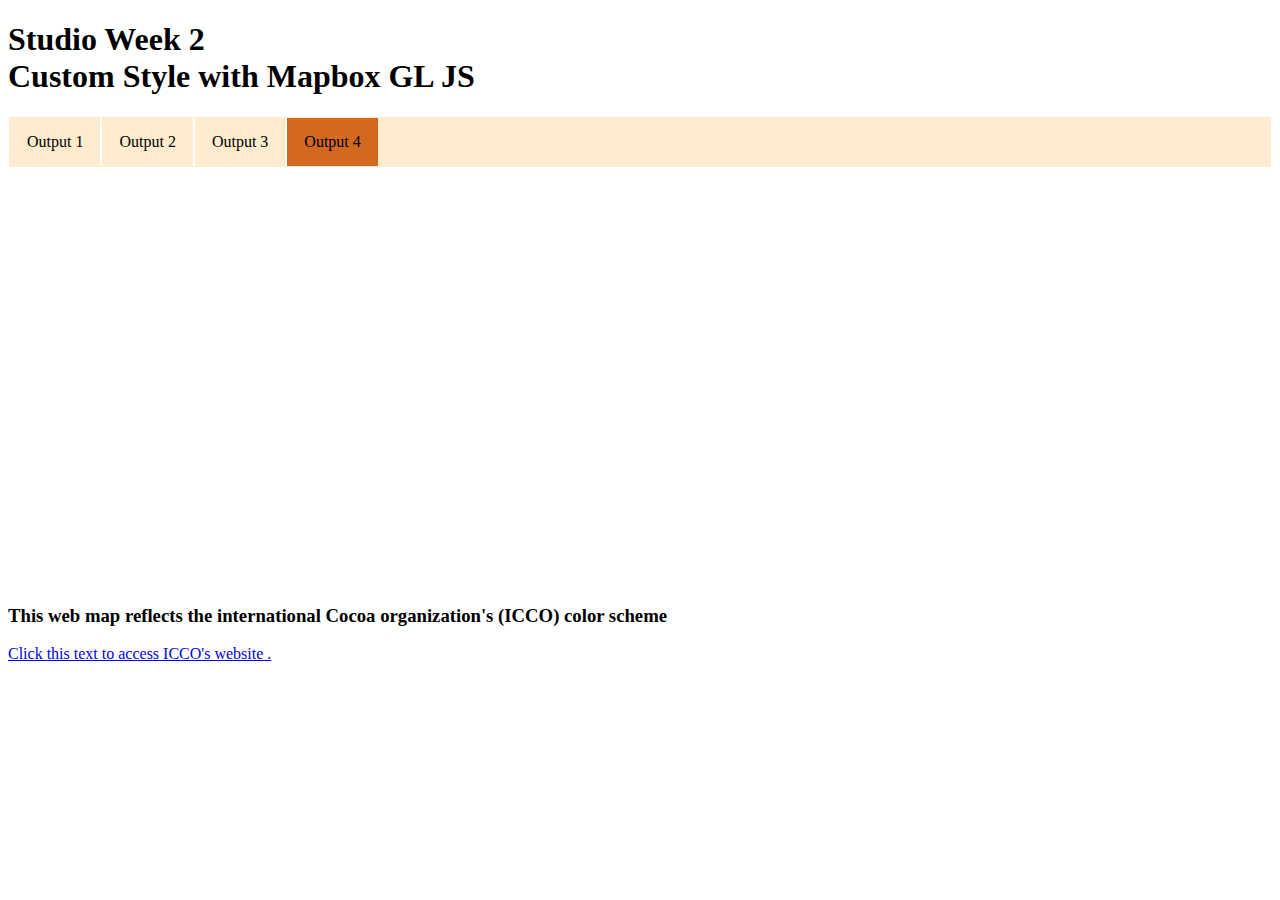
<file: Mapbox-gl-js-bm.html>
<!DOCTYPE html>
<html>

<head>
  <title>Studio Week 2</title>
    <!-- Add Mapbox GL JS JavaScript file -->
    <script src='https://api.tiles.mapbox.com/mapbox-gl-js/v1.5.0/mapbox-gl.js'></script>
    <!-- Add in the Mapbox GL JS CSS file -->
    <link href='https://api.tiles.mapbox.com/mapbox-gl-js/v1.5.0/mapbox-gl.css' rel='stylesheet' />
    <!-- Add styling info for the map -->
    <style>
         #mapId {
      height: 400px;
      width: 800px;
    }
    </style>
    <!-- Adding styling info for page layout by reading in a CSS file -->
    <link rel="stylesheet" href="styles.css"/>
</head>

<body>
  <h1>Studio Week 2 <br> Custom Style with Mapbox GL JS </h1>
  <!-- Add multiple pages to web page-->
  <!-- active class displays the grey box around current page-->
  <ul>
  	<li><a href="index.html" target="_self">Output 1</a></li>
    <li><a href="Mapbox-gl-js-cwm.html" target="_self">Output 2</a></li>
    <li><a href="Mapbox-gl-js-ct.html" target="_self">Output 3</a></li>
    <li><a class="active" href="Mapbox-gl-js-bm.html" target="_self">Output 4</a></li>
  </ul>
  <br>

    <!-- Container for the map -->
    <div id="mapId"></div>

    <script>
    // Set your Mapbox access token
    mapboxgl.accessToken = "pk.eyJ1IjoiYmlsaW50b2giLCJhIjoiY2tscjduYWk4MWp4ejJxcG0yYWdveWdreCJ9.NzJS_8TqI-w5-FejDuNO5w";

    /* The map variable stores a new mapbox gl map.
    * map's center set to [-122.467, 37.798] with zoom 13.
    * Set the style URL to your custom style
    * Update the style with your custom style's Style URL.
    * See the Style URL'S reference for more info: https://docs.mapbox.com/help/glossary/style-url/
    */
    var map = new mapboxgl.Map({
    center: [-122.467, 37.798],
    zoom: 13,
    style: "mapbox://styles/bilintoh/cknkpc3uc0p9e17te6pccg6qg",
    container: "mapId"
    });

    </script>
    <h3>This web map reflects the international Cocoa organization's (ICCO) color scheme</h3>
    <a href="https://www.icco.org/">Click this text to access ICCO's website .</a>


</body>

</html>
</file>
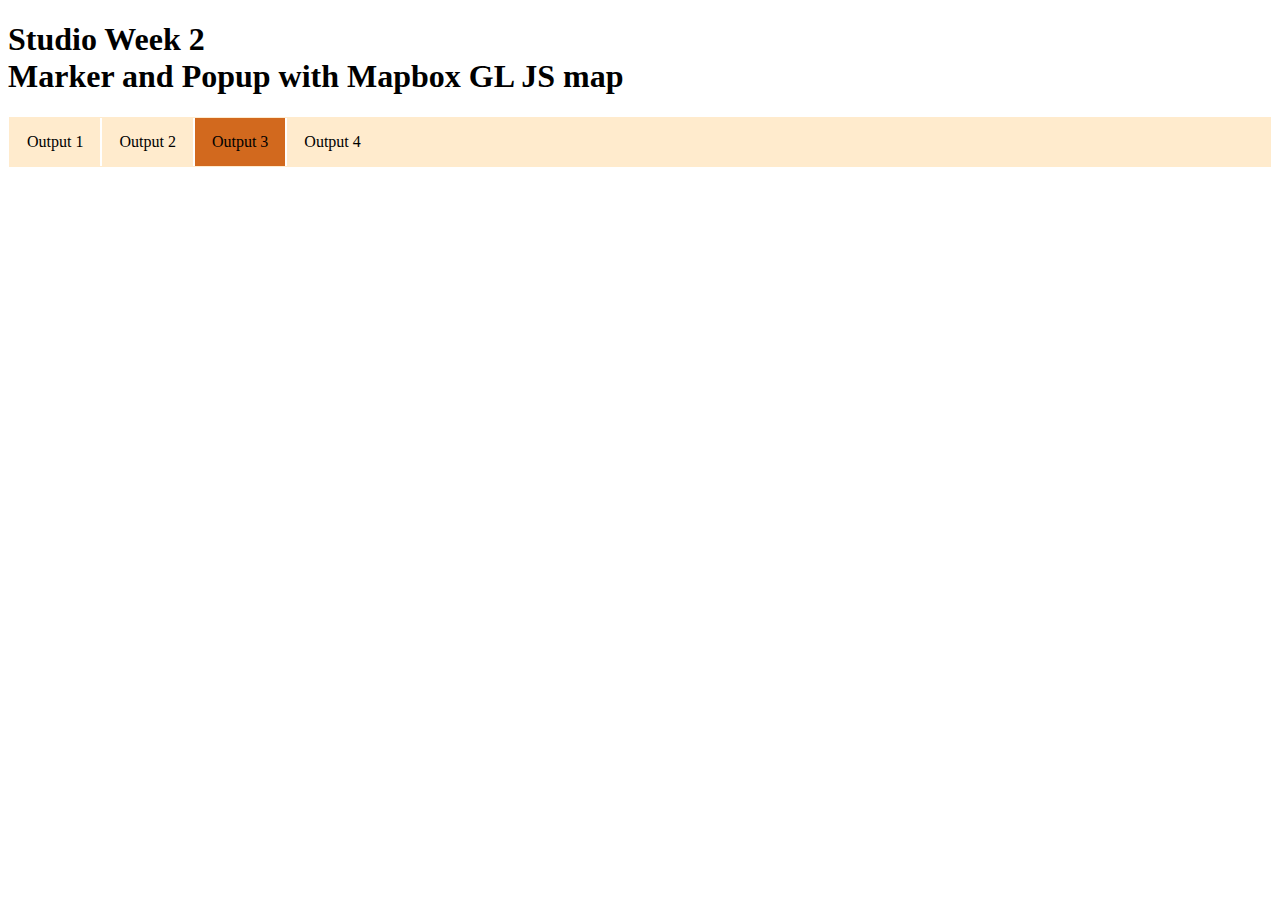
<file: Mapbox-gl-js-ct.html>
<!DOCTYPE html>
<html>

<head>
  <title>Studio Week 2</title>
  <!-- Add Mapbox GL JS JavaScript file -->
  <script src='https://api.tiles.mapbox.com/mapbox-gl-js/v1.5.0/mapbox-gl.js'></script>
  <!-- Add in the Mapbox GL JS CSS file -->
  <link href='https://api.tiles.mapbox.com/mapbox-gl-js/v1.5.0/mapbox-gl.css' rel='stylesheet' />
  <!-- Adding styling info for the map -->
  <style type="text/css">
    #mapId {
      height: 600px;
      width: 800px;
    }
  </style>
  <!-- Adding styling info for page layout by reading in a CSS file -->
  <link rel="stylesheet" href="styles.css"/>
</head>

<body>
  <h1>Studio Week 2 <br> Marker and Popup with Mapbox GL JS map </h1>
  <!-- Add multiple pages to web page-->
  <!-- active class displays the grey box around current page-->
  <ul>
    <li><a href="index.html" target="_self">Output 1</a></li>
    <li><a href="Mapbox-gl-js-cwm.html" target="_self">Output 2</a></li>
    <li><a class="active" href="Mapbox-gl-js-ct.html" target="_self">Output 3</a></li>
    <li><a href="Mapbox-gl-js-bm.html" target="_self">Output 4</a></li>
  </ul>
  <br>

  <!-- Create a div to house the map -->
  <div id="mapId"></div>

  <script>
    // Set your Mapbox access token
    mapboxgl.accessToken = "pk.eyJ1IjoiYmlsaW50b2giLCJhIjoiY2tscjduYWk4MWp4ejJxcG0yYWdveWdreCJ9.NzJS_8TqI-w5-FejDuNO5w";
    /* Create a variable called "map" and use it to store a new mapbox gl map.
     * Set your map's center to [-122.467, 37.798] and zoom to 13.
     * Set the style URL to "mapbox://styles/mapbox/light-v10"
     * See the Mapbox GL JS API reference for more info: https://docs.mapbox.com/mapbox-gl-js/api/
     */
    var map = new mapboxgl.Map({
      container: 'mapId',
      style: 'mapbox://styles/mapbox/light-v10',
      center: [-122.467, 37.798],
      zoom: 13
    });
    /* Create a variable called "popup" to store a new Popup instance (ref: https://docs.mapbox.com/mapbox-gl-js/api/#popup).
     * and set its HTML content to:
     * "<b>The Presidio.</b><br /> Explore to find a drinking fountain!"
     */
    var popup = new mapboxgl.Popup()
      .setHTML("<b>The Presidio.</b><br />Explore to find a drinking fountain!");
    /* Create a variable called "marker,"
     * add to it a new Marker (ref: https://docs.mapbox.com/mapbox-gl-js/api/#marker),
     * set its Lng, Lat to [-122.4700, 37.8011],
     * set its popup to the popup variable you created earlier,
     * and add it to the map.
     */
    var marker = new mapboxgl.Marker()
      .setLngLat([-122.4700, 37.8011])
      .setPop(popup)
      .addTo(map);
  </script>
</body>

</html>
</file>
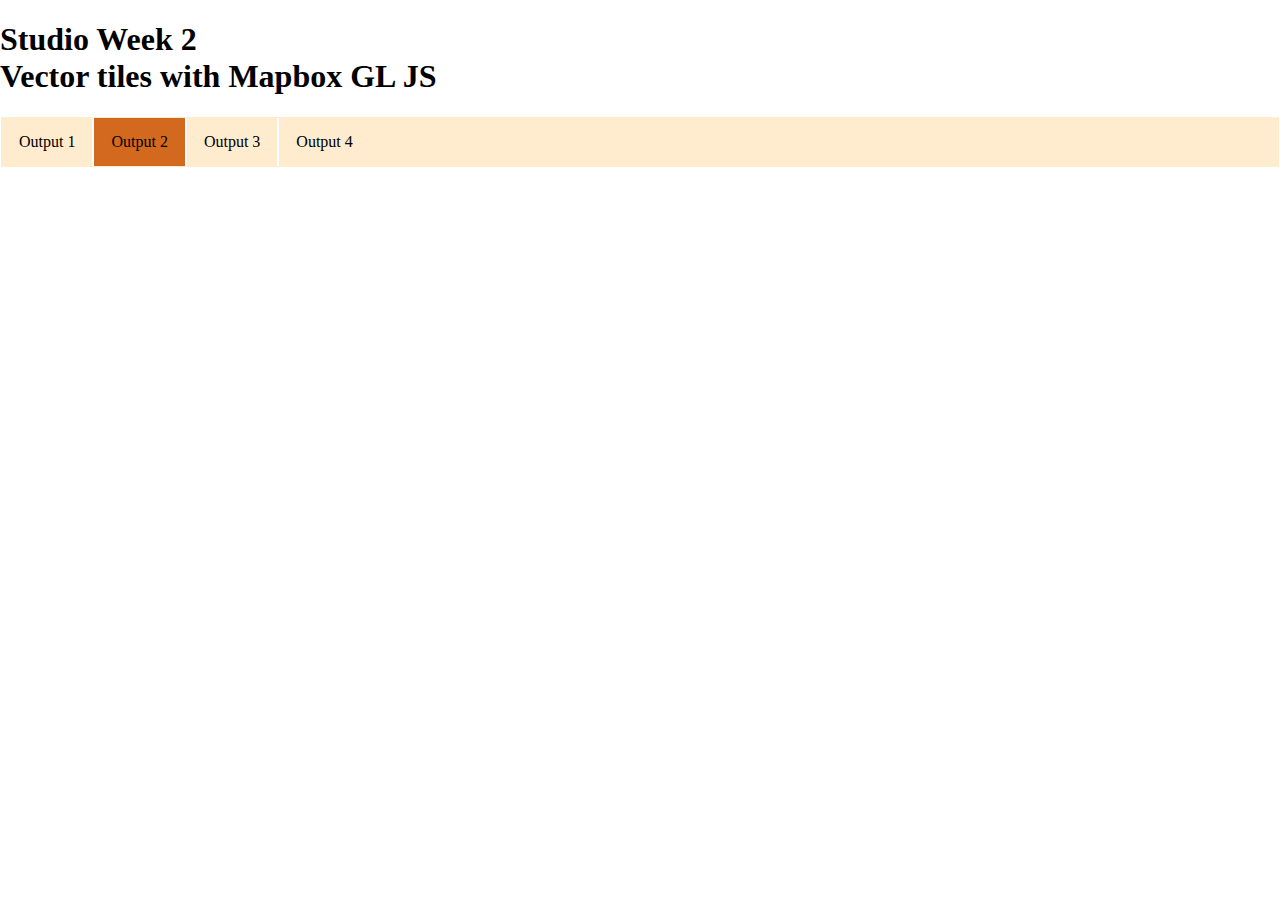
<file: Mapbox-gl-js-cwm.html>
<!DOCTYPE html>
<html>

<head>
  <title>Studio Week 2</title>
  <!-- Add Mapbox GL JS JavaScript file -->
  <script src='https://api.tiles.mapbox.com/mapbox-gl-js/v1.5.0/mapbox-gl.js'></script>
  <!-- Add in the Mapbox GL JS CSS file -->
  <link href='https://api.tiles.mapbox.com/mapbox-gl-js/v1.5.0/mapbox-gl.css' rel='stylesheet' />

  <!-- Add styling info for the map -->
  <style>
    body {
      margin: 0;
      padding: 0;
    }

    #mapId {
      position: absolute;
      top: 0;
      bottom: 0;
      width: 100%;
    }
  </style>
  <!-- Adding styling info for page layout by reading in a CSS file -->
  <link rel="stylesheet" href="styles.css">
</head>

<body>
  <div id="mapId"></div>
  <h1>Studio Week 2 <br> Vector tiles with Mapbox GL JS </h1>
  <!-- Add multiple pages to web page-->
  <!-- active class displays the grey box around current page-->
  <ul>
    <li><a href="index.html" target="_self">Output 1</a></li>
    <li><a class="active" href="Mapbox-gl-js-cwm.html" target="_self">Output 2</a></li>
    <li><a href="Mapbox-gl-js-ct.html" target="_self">Output 3</a></li>
    <li><a href="Mapbox-gl-js-bm.html" target="_self">Output 4</a></li>
  </ul>
  <br>
  <!-- Container for the map -->

  <script>
    // Mapbox GL JS requires a token
    mapboxgl.accessToken = "pk.eyJ1IjoiYmlsaW50b2giLCJhIjoiY2tscjduYWk4MWp4ejJxcG0yYWdveWdreCJ9.NzJS_8TqI-w5-FejDuNO5w";
    // Initialize the map
    var map = new mapboxgl.Map({
      container: 'mapId',
      style: 'mapbox://styles/mapbox/streets-v11',
      center: [-122.420790, 37.754700],
      zoom: 14
    });
  </script>
</body>

</html>
</file>
<file: styles.css>
ul {
 list-style-type: none;
 margin: 1px;
 padding: 1px;
 overflow: hidden;
 background-color: #FFEBCD;
}

li {
 float: left;
 border-right: 2px solid white;
}

/* Add a border to all( but not the last) list items */
li:last-child {
 border-right: none;
}

li a {
 display: block;
 color: black;
 text-align: left;
 padding: 15px 17px;
 text-decoration: none;
}

/* Links will change color when hovered over */
li a:hover {
 background-color: #D2691E;
}

.active {
 background-color: #D2691E;
}
</file>
